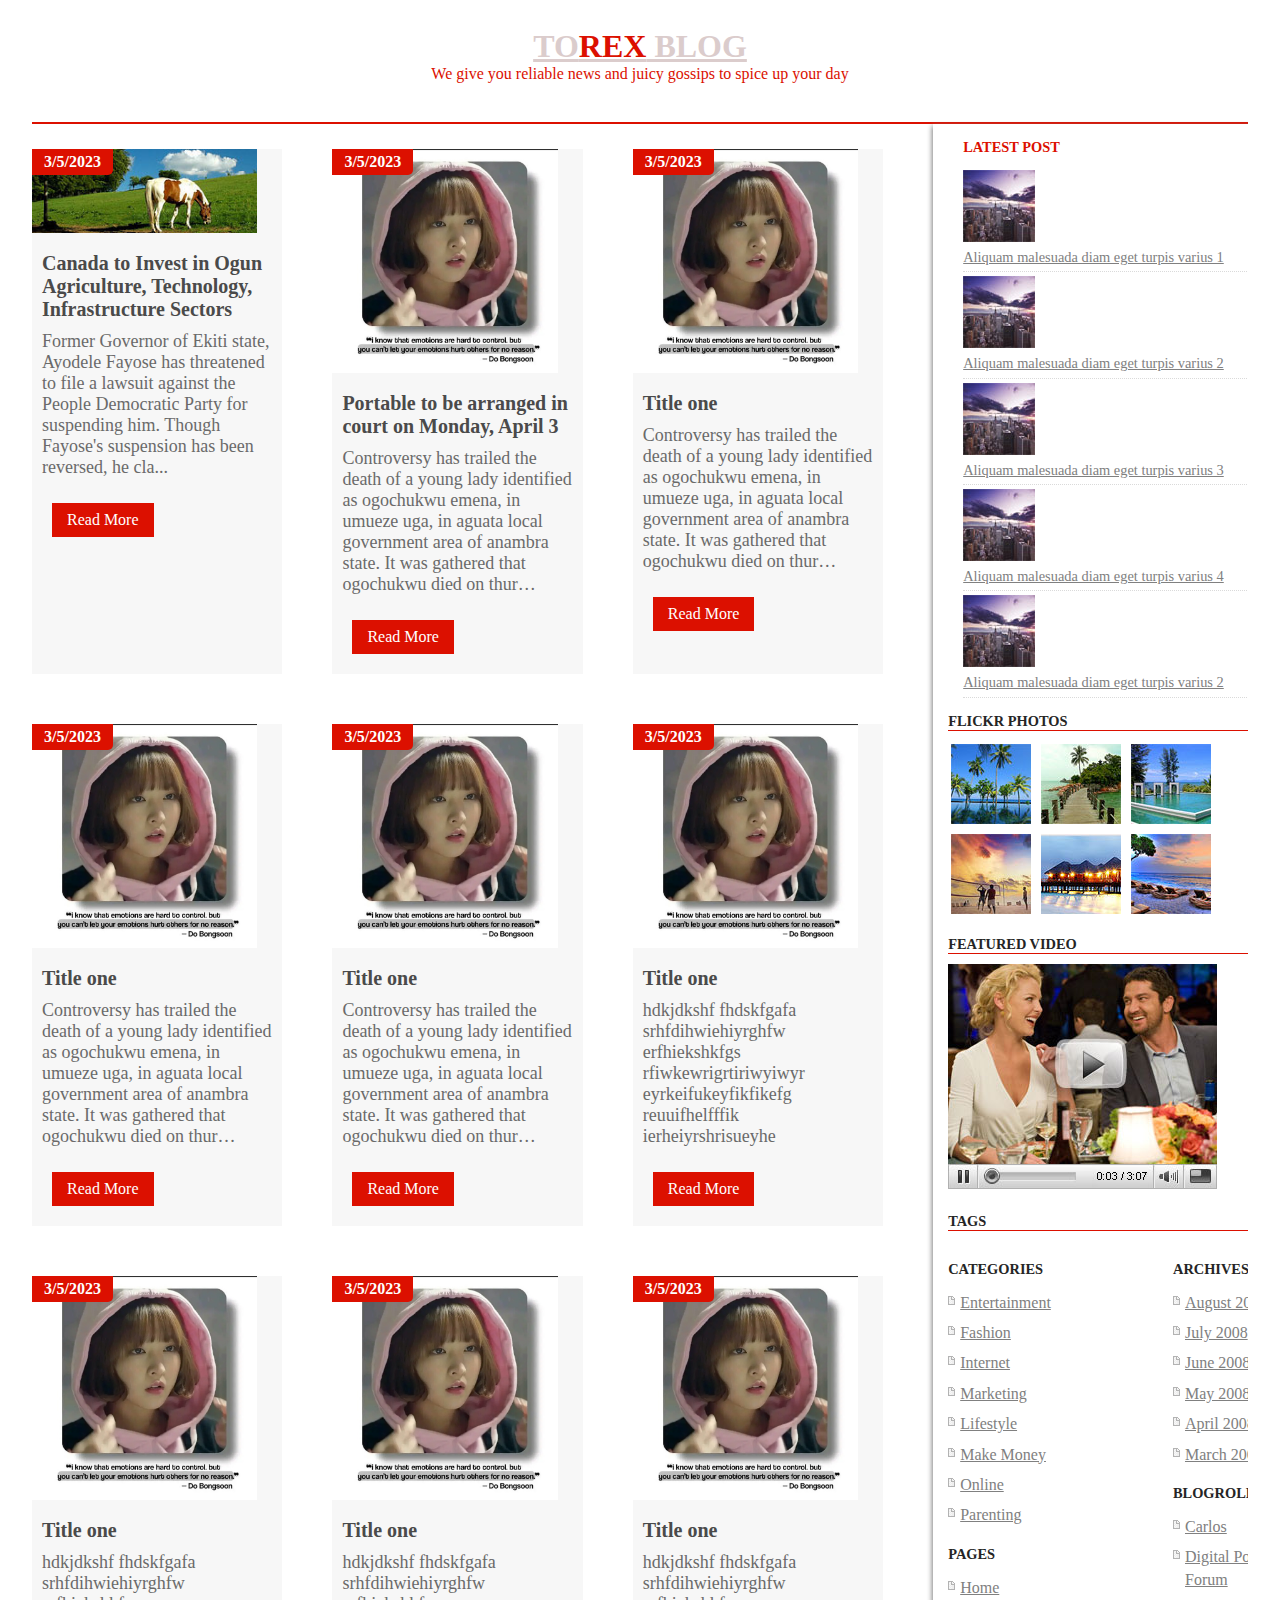
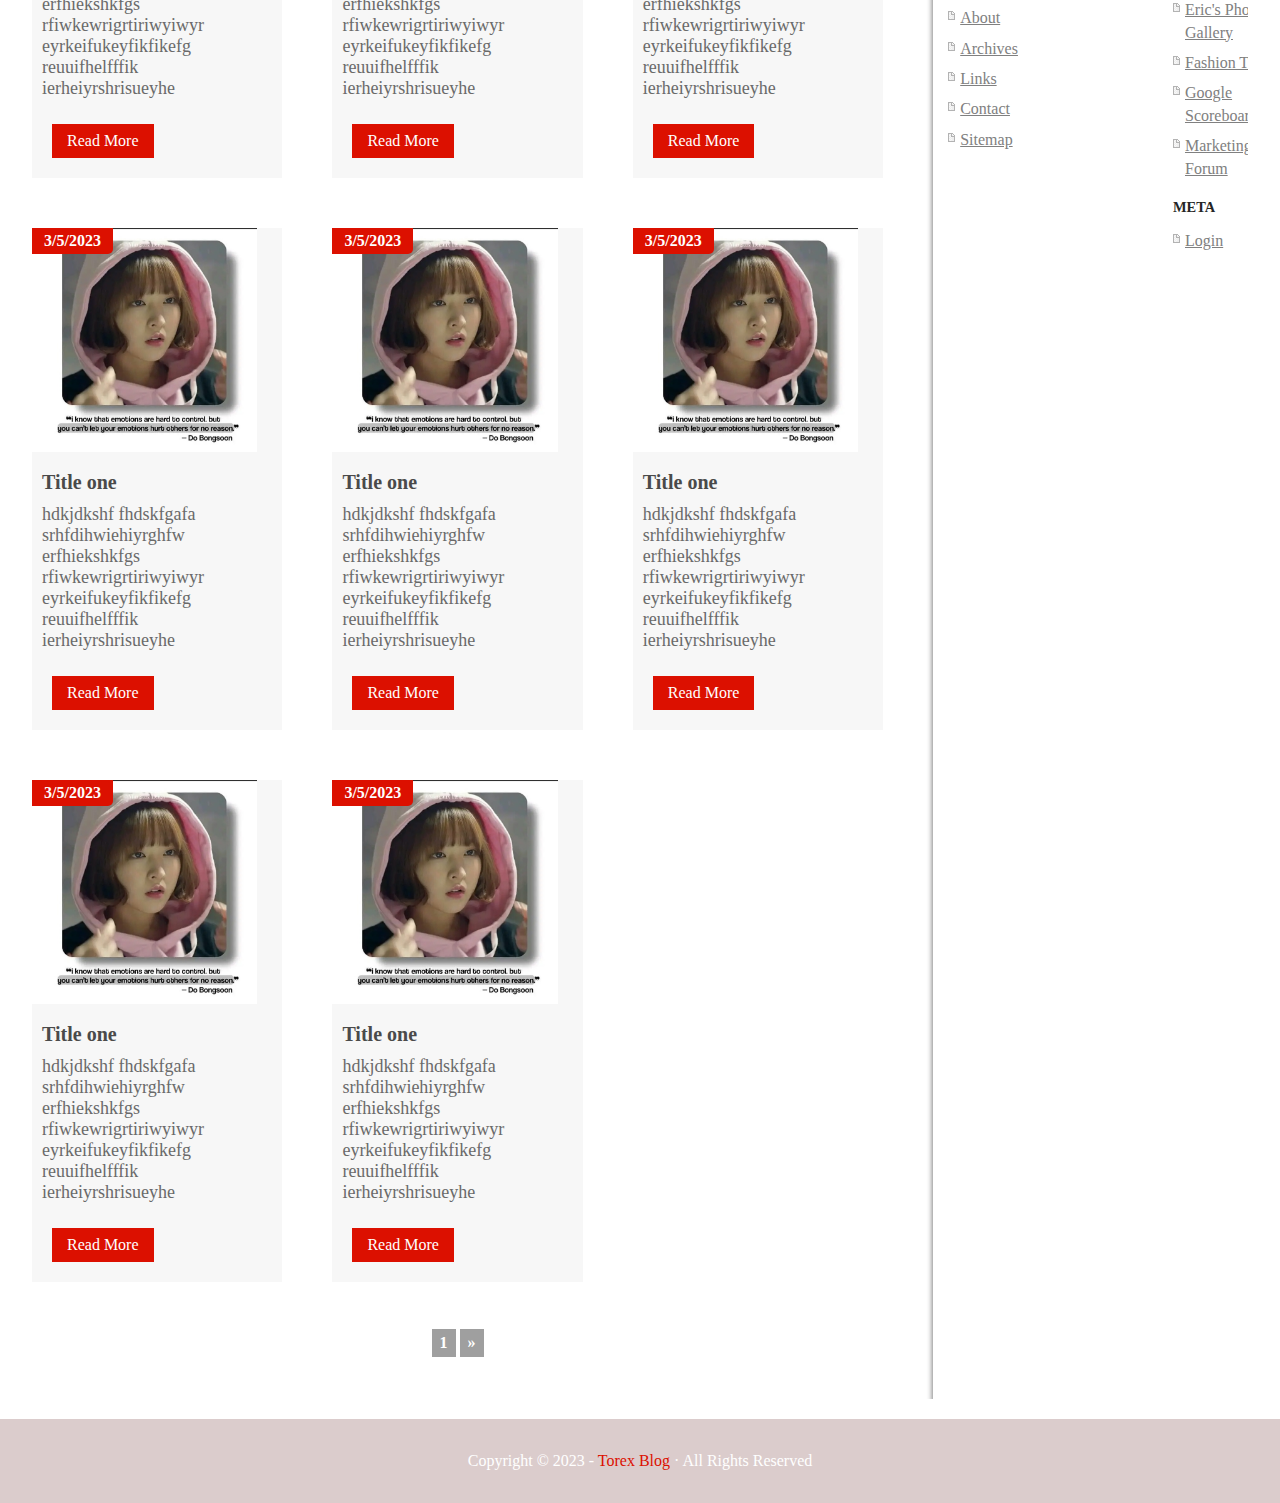
<file: index.html>
<!Doctype html>
<html>
<head>
<title>post</title>
<meta charset="utf-8">
<meta name="viewport" content="width=device-width, intial-scale=1.0">
<link rel="stylesheet" href="style.css">
</head>
<body>
<div class="blog-section">
<div class="section-content blog">

<div class="header">
<div class="logo">
<h1><a href="#">TO<span>REX</span> BLOG</a></h1>
<p>We give you reliable news and juicy gossips to spice up your day</p>
</div>

<!-- <div class="big-link">
<ul class="ul">
      <li class="f"><a href="pages/nav.html">Home</a></li>
 	<li><a href="pages/nav.html">Entertainment</a></li>
	 <li><a href="pages/nav.html">Fashion</a></li>
      <li><a href="about.html">Lifestyle</a></li>
      <li><a href="page.html">Sports</a></li>
      <li><a href="contact.html">About us</a></li>
<ul>
</div>-->

<nav class="menu" id="main-menu">
 
<button class="menu-toggle" id="toggle-menu"> 
 toggle menu
 
</button>
 
<div class="menu-dropdown"> 
 
<ul class="nav-menu">
 
<li class="f"><a href="pages/nav.html">Home</a></li>
<li><a href="pages/nav.html">Entertainment</a></li>
<li><a href="pages/nav.html">Fashion</a></li>
<li><a href="about.html">Lifestyle</a></li>
<li><a href="page.html">Sports</a></li>
<li><a href="contact.html">About us</a></li> 
</ul>
 
</div>

</nav>
</div>

<div class="container">
<div class="big-cards">
<div class="cards">

<!--card one-->
<div class="card">
<div class="image-section">
<img src="images/_thumb1.jpg">
</div>
<div class="article">
<h4>Canada to Invest in Ogun Agriculture, Technology, Infrastructure Sectors </h4>
<p>Former Governor of Ekiti state, Ayodele Fayose has threatened to file a lawsuit against the People Democratic Party for suspending him. Though Fayose's suspension has been reversed, he cla...</p>
</div>
<div class"blog-view">
<a href="pages/page1.html" class="button">Read More</a>
</div>
<div class="posted-date">
<p>3/5/2023</p>
</div>
</div>

<div class="card">
<div class="image-section">
<img src="images/image1.jpeg">
</div>
<div class="article">
<h4>Portable to be arranged in court on Monday, April 3</h4>
<p>Controversy has trailed the death of a young lady identified as ogochukwu emena, in umueze uga, in aguata local government area of anambra state. It was gathered that ogochukwu died on thur…</p>
</div>
<div class"blog-view">
<a href="pages/nav.html" class="button">Read More</a>
</div>
<div class="posted-date">
<p>3/5/2023</p>
</div>
</div>

<!--card two-->
<div class="card">
<div class="image-section">
<img src="images/image1.jpeg">
</div>
<div class="article">
<h4>Title one</h4>
<p>Controversy has trailed the death of a young lady identified as ogochukwu emena, in umueze uga, in aguata local government area of anambra state. It was gathered that ogochukwu died on thur…</p>
</div>
<div class"blog-view">
<a href="pages/nav.html" class="button">Read More</a>
</div>
<div class="posted-date">
<p>3/5/2023</p>
</div>
</div>
<!--- end of card two-->


<!--card two-->
<div class="card">
<div class="image-section">
<img src="images/image1.jpeg">
</div>
<div class="article">
<h4>Title one</h4>
<p>Controversy has trailed the death of a young lady identified as ogochukwu emena, in umueze uga, in aguata local government area of anambra state. It was gathered that ogochukwu died on thur…</p>
</div>
<div class"blog-view">
<a href="pages/nav.html" class="button">Read More</a>
</div>
<div class="posted-date">
<p>3/5/2023</p>
</div>
</div>
<!--- end of card two-->

<!--card two-->
<div class="card">
<div class="image-section">
<img src="images/image1.jpeg">
</div>
<div class="article">
<h4>Title one</h4>
<p>Controversy has trailed the death of a young lady identified as ogochukwu emena, in umueze uga, in aguata local government area of anambra state. It was gathered that ogochukwu died on thur…</p>
</div>
<div class"blog-view">
<a href="pages/nav.html" class="button">Read More</a>
</div>
<div class="posted-date">
<p>3/5/2023</p>
</div>
</div>
<!--- end of card two-->

<!--card two-->
<div class="card">
<div class="image-section">
<img src="images/image1.jpeg">
</div>
<div class="article">
<h4>Title one</h4>
<p>hdkjdkshf fhdskfgafa srhfdihwiehiyrghfw erfhiekshkfgs rfiwkewrigrtiriwyiwyr eyrkeifukeyfikfikefg reuuifhelfffik ierheiyrshrisueyhe  </p>
</div>
<div class"blog-view">
<a href="pages/nav.html" class="button">Read More</a>
</div>
<div class="posted-date">
<p>3/5/2023</p>
</div>
</div>
<!--- end of card two-->

<!--card two-->
<div class="card">
<div class="image-section">
<img src="images/image1.jpeg">
</div>
<div class="article">
<h4>Title one</h4>
<p>hdkjdkshf fhdskfgafa srhfdihwiehiyrghfw erfhiekshkfgs rfiwkewrigrtiriwyiwyr eyrkeifukeyfikfikefg reuuifhelfffik ierheiyrshrisueyhe  </p>
</div>
<div class"blog-view">
<a href="" class="button">Read More</a>
</div>
<div class="posted-date">
<p>3/5/2023</p>
</div>
</div>
<!--- end of card two-->

<!--card two-->
<div class="card">
<div class="image-section">
<img src="images/image1.jpeg">
</div>
<div class="article">
<h4>Title one</h4>
<p>hdkjdkshf fhdskfgafa srhfdihwiehiyrghfw erfhiekshkfgs rfiwkewrigrtiriwyiwyr eyrkeifukeyfikfikefg reuuifhelfffik ierheiyrshrisueyhe  </p>
</div>
<div class"blog-view">
<a href="" class="button">Read More</a>
</div>
<div class="posted-date">
<p>3/5/2023</p>
</div>
</div>
<!--- end of card two-->

<!--card two-->
<div class="card">
<div class="image-section">
<img src="images/image1.jpeg">
</div>
<div class="article">
<h4>Title one</h4>
<p>hdkjdkshf fhdskfgafa srhfdihwiehiyrghfw erfhiekshkfgs rfiwkewrigrtiriwyiwyr eyrkeifukeyfikfikefg reuuifhelfffik ierheiyrshrisueyhe  </p>
</div>
<div class"blog-view">
<a href="" class="button">Read More</a>
</div>
<div class="posted-date">
<p>3/5/2023</p>
</div>
</div>
<!--- end of card two-->

<!--card two-->
<div class="card">
<div class="image-section">
<img src="images/image1.jpeg">
</div>
<div class="article">
<h4>Title one</h4>
<p>hdkjdkshf fhdskfgafa srhfdihwiehiyrghfw erfhiekshkfgs rfiwkewrigrtiriwyiwyr eyrkeifukeyfikfikefg reuuifhelfffik ierheiyrshrisueyhe  </p>
</div>
<div class"blog-view">
<a href="" class="button">Read More</a>
</div>
<div class="posted-date">
<p>3/5/2023</p>
</div>
</div>
<!--card two-->
<div class="card">
<div class="image-section">
<img src="images/image1.jpeg">
</div>
<div class="article">
<h4>Title one</h4>
<p>hdkjdkshf fhdskfgafa srhfdihwiehiyrghfw erfhiekshkfgs rfiwkewrigrtiriwyiwyr eyrkeifukeyfikfikefg reuuifhelfffik ierheiyrshrisueyhe  </p>
</div>
<div class"blog-view">
<a href="" class="button">Read More</a>
</div>
<div class="posted-date">
<p>3/5/2023</p>
</div>
</div>

<!--card two-->
<div class="card">
<div class="image-section">
<img src="images/image1.jpeg">
</div>
<div class="article">
<h4>Title one</h4>
<p>hdkjdkshf fhdskfgafa srhfdihwiehiyrghfw erfhiekshkfgs rfiwkewrigrtiriwyiwyr eyrkeifukeyfikfikefg reuuifhelfffik ierheiyrshrisueyhe  </p>
</div>
<div class"blog-view">
<a href="" class="button">Read More</a>
</div>
<div class="posted-date">
<p>3/5/2023</p>
</div>
</div>

<!--card two-->
<div class="card">
<div class="image-section">
<img src="images/image1.jpeg">
</div>
<div class="article">
<h4>Title one</h4>
<p>hdkjdkshf fhdskfgafa srhfdihwiehiyrghfw erfhiekshkfgs rfiwkewrigrtiriwyiwyr eyrkeifukeyfikfikefg reuuifhelfffik ierheiyrshrisueyhe  </p>
</div>
<div class"blog-view">
<a href="" class="button">Read More</a>
</div>
<div class="posted-date">
<p>3/5/2023</p>
</div>
</div>

<!--card two-->
<div class="card">
<div class="image-section">
<img src="images/image1.jpeg">
</div>
<div class="article">
<h4>Title one</h4>
<p>hdkjdkshf fhdskfgafa srhfdihwiehiyrghfw erfhiekshkfgs rfiwkewrigrtiriwyiwyr eyrkeifukeyfikfikefg reuuifhelfffik ierheiyrshrisueyhe  </p>
</div>
<div class"blog-view">
<a href="" class="button">Read More</a>
</div>
<div class="posted-date">
<p>3/5/2023</p>
</div>
</div>

</div>
<!--- end of card two-->
<div class="postnav">
      <ul>
	      <li><a href="#">1</a></li>
        <li><a href="#">&raquo;</a></li>
      </ul>
      <div class="break"></div>
    </div>
</div>

<!--SIDEBAR START-->
<div id="sidebar">
   
    
    <div class="wrapper">
     
       <div class="latest_post">
          <h2><span>Latest post</span></h2>
          <div class="latest_post_container">
            <div id="prev-button"><i class="fa fa-chevron-up"></i></div>
            <ul class="latest_postnav">
              <li>
                <div class="media"> <a href="pages/single_page.html" class="media-left"> <img alt="" src="images/post_img1.jpg"> </a>
                  <div class="media-body"> <a href="pages/single_page.html" class="catg_title"> Aliquam malesuada diam eget turpis varius 1</a> </div>
                </div>
              </li>
              <li>
                <div class="media"> <a href="pages/single_page.html" class="media-left"> <img alt="" src="images/post_img1.jpg"> </a>
                  <div class="media-body"> <a href="pages/single_page.html" class="catg_title"> Aliquam malesuada diam eget turpis varius 2</a> </div>
                </div>
              </li>
              <li>
                <div class="media"> <a href="pages/single_page.html" class="media-left"> <img alt="" src="images/post_img1.jpg"> </a>
                  <div class="media-body"> <a href="pages/single_page.html" class="catg_title"> Aliquam malesuada diam eget turpis varius 3</a> </div>
                </div>
              </li>
              <li>
                <div class="media"> <a href="pages/single_page.html" class="media-left"> <img alt="" src="images/post_img1.jpg"> </a>
                  <div class="media-body"> <a href="pages/single_page.html" class="catg_title"> Aliquam malesuada diam eget turpis varius 4</a> </div>
                </div>
              </li>
              <li>
                <div class="media"> <a href="pages/single_page.html" class="media-left"> <img alt="" src="images/post_img1.jpg"> </a>
                  <div class="media-body"> <a href="pages/single_page.html" class="catg_title"> Aliquam malesuada diam eget turpis varius 2</a> </div>
                </div>
              </li>
            </ul>
            <div id="next-button"><i class="fa  fa-chevron-down"></i></div>
          </div>
        </div>
      </div>
      <h2 class="flick">Flickr Photos</h2>
      <div class="flickr"> <a href="#"><img src="images/_thumb3.jpg" alt="" /></a> <a href="#"><img src="images/_thumb4.jpg" alt="" /></a> <a href="#"><img src="images/_thumb5.jpg" alt="" /></a> <a href="#"><img src="images/_thumb6.jpg" alt="" /></a> <a href="#"><img src="images/_thumb7.jpg" alt="" /></a> <a href="#"><img src="images/_thumb8.jpg" alt="" /></a> </div>
      
      <h2 class="flick">Featured Video</h2>
      <div class="video"> <img src="images/_video.jpg" alt="" /> </div>
     
      <h2 class="flick">Tags</h2>
      <div class="tags"> </div>
      
      <div class="l sbar">
        
        <h2>Categories</h2>
        <ul>
          <li><a href="#">Entertainment</a></li>
          <li><a href="#">Fashion</a></li>
          <li><a href="#">Internet</a></li>
          <li><a href="#">Marketing</a></li>
          <li><a href="#">Lifestyle</a></li>
          <li><a href="#">Make Money</a></li>
          <li><a href="#">Online</a></li>
          <li><a href="#">Parenting</a></li>
        </ul>
        
        <h2>Pages</h2>
        <ul>
          <li><a href="#">Home</a></li>
          <li><a href="#">About</a></li>
          <li><a href="#">Archives</a></li>
          <li><a href="#">Links</a></li>
          <li><a href="#">Contact</a></li>
          <li><a href="#">Sitemap</a></li>
        </ul>
       
      </div>
     
      <div class="r sbar">
        <!-- begin archives -->
        <h2>Archives</h2>
        <ul>
          <li><a href="#">August 2008</a></li>
          <li><a href="#">July 2008</a></li>
          <li><a href="#">June 2008</a></li>
          <li><a href="#">May 2008</a></li>
          <li><a href="#">April 2008</a></li>
          <li><a href="#">March 2008</a></li>
        </ul>
        
        <h2>Blogroll</h2>
        <ul>
          <li><a href="#">Carlos</a></li>
          <li><a href="#">Digital Point Forum</a></li>
          <li><a href="#">Eric's Photo Gallery</a></li>
          <li><a href="#">Fashion Trends</a></li>
          <li><a href="#">Google Scoreboard</a></li>
          <li><a href="#">Marketing Forum</a></li>
        </ul>
        
        <h2>Meta</h2>
        <ul>
          <li><a href="#">Login</a></li>
        </ul>
        
      </div>
     
    </div>
</div>
<!--SIDEBAR END-->
</div>
</div>

<div id="footer">
    <p>Copyright &copy; 2023 - <a href="#">Torex Blog</a> &middot; All Rights Reserved</p>
  </div>
</div>
</div>

<script type="text/javascript">

(function () {
 
var button = document.getElementById('toggle-menu');
 
button.addEventListener('click', function(event) { 

 event.preventDefault();
 var menu = document.getElementById('main-menu');
 
menu.classList.toggle('is-open'); 
 });
})();

</script>


</body>
</html>
</file>
<file: style.css>
:root{
box-sizing:border-box;
}
*,
::before,
::after{
box-sizing:inherit;

}
*{
margin:0px;
padding:0px;
}

/*Header Start*/


.ul a:link{
color:#db1000;
text-decoration: none;
padding:10px;
}

.ul a:visited {
color:purple;
text-decoration: underline;
}

.big-link a:hover {
color:#db1000;
background-color:black;
}

.big-link a:active {
color: purple;
}

.header {
border-bottom:2px solid #dc1000;
padding-top:0.5em;
overflow:hidden;
}

.header ul {	
list-style-type: none;
padding: 10px 0;		
display:flex;
justify-content:center;
}

.header ul li {
display:inline-block;
text-transform: uppercase;
font-size: 0.9em;
padding: 0 25px;
border-left: 1px solid #252525;
}

.header .logo{
margin:0 0 1.5em;
text-align:center;
padding-bottom:15px;
}

.header .logo h1 {
font-family: "Lucida Sans";
font-size: 2em;
text-transform: uppercase;
}
.header .logo h1 a {
color: #dbcccc;
}
.header ul li.f {
border: 0;
}
span{
color:#dc1000;
font-family:Times New Roman;
}
.header p{
color:#db1000;
}
/*HEADER END*/


.blog-section{
width:100%;
}

.container{
display:grid;
grid-template-columns: 70% 30%;
grid-gap:50px;
}

.blog-section .section-content{
width:95%;
overflow:hidden;
margin:20px auto;
}
.blog-section .section-content .cards{
display:grid;
grid-template-columns: repeat(3, 1fr);
grid-gap:50px;
margin:25px auto;

}
.blog-section .section-content .cards .card{
width:100%;
background-color:#f7f7f7;
position:relative;
}
.blog-section .section-content .cards .card img{
width:90%;
height:auto;
}
.blog-section .section-content .cards .card .article{
padding:15px 10px;
}
.blog-section .section-content .cards .card .article h4{
font-size:20px;
color:#4a4a4a;
}
.blog-section .section-content .cards .card .article p{
font-size:18px;
margin:10px 0px;
color:#6a6a6a;
}
.blog-section .section-content .cards .card a{
text-decoration:none;
display:inline-block;
background-color:#dc1000;
padding:8px 15px;
margin-left:20px;
color:#fff;
margin-bottom:20px;
}
.blog-section .section-content .cards .card .posted-date p{
font-weight:600;
position:absolute;
top:0;
left:0;
display:inline-block;
background-color:#DC1000;
padding:4px 12px;
color:white;
border-radius:0px 0px 5px 0px;
}

/*SIDEBAR START*/
#sidebar {
box-shadow:0px 3px 5px 1px grey;
padding-left:15px;
padding-bottom: 20px;

}
#sidebar .wrapper {
		padding: 0 15px;
	}
#sidebar h2 {
		color: #252525;
		font-size: 0.9em;
		text-transform: uppercase;
		margin: 15px 0 10px;
	}
#sidebar ul {
		list-style-type: none;
	}
		#sidebar ul li {
			border-bottom: 1px dotted #DADADA;
			line-height: 1.4em;
			padding: 4px 0;
			font-size: 0.9em;
		}
		#sidebar ul li a {
			color: #808080;
		}
		#sidebar ul li a:hover {
			color: #DC1000;
		}

	#sidebar .flick {
padding:0;
border-bottom:1px solid #dc1000;;
 }
		#sidebar .flickr img {
			margin: 3px;
		}
	#sidebar .video {
		padding-bottom: 5px;
	}
	#sidebar .tags { 
		padding-bottom: 5px;
	}
		#sidebar .tags a {
			color: #808080;
		}
		#sidebar .tags a:hover {
			color: #DC1000;
		}
	#sidebar .l {
		float: left;
		width: 125px;
	}
	#sidebar .r {
		float: right;
		width: 125px;
	}
		#sidebar .sbar li {
			font-size: 1em;
			padding-left: 12px;
			background: url(images/bullet.gif) no-repeat 0 8px;
			border: 0;
		}
/*SIDEBAR END*/

/*FOOTER START*/
#footer {
	background-color: #dbcccc;
	color: #ffffff;
	font-family: Georgia;
	padding: 30px;
}
	#footer p {
		line-height: 1.5em;
text-align:center;
	}
#footer a{
color:#dc1000;
text-decoration:none;
}
/*FOOTER END*/

.postnav {
		display:flex;
		justify-content:center;
		padding: 20px 34px 40px;
	}
.postnav ul {
			list-style-type: none;
			border: 0;
		}
			.postnav ul li {
				float: left;
				padding: 2px;
				padding: 2px;
			}
			.postnav ul li a {
				display: block;
				text-align: center;
				text-decoration: none;
				border: 0;
				padding: 5px 8px;
				background-color: #9F9F9F;
				color: #ffffff;
				font-family: Georgia;
				font-weight: bold;
			}
			.postnav ul li a:hover {
				background-color: #E05F00;
				border: 0 !important;
			}
			.postnav ul li.next a {
				width: auto;
				padding: 2px 4px;
			}
 .postnav .page_info {
				text-align: center;
				text-decoration: none;
				border: 0;
				padding: 5px 8px;
				background-color: #9F9F9F;
				color: #ffffff;
				font-family: Georgia;
				font-weight: bold;
				margin: 2px;
			}



@media screen and (max-width:992px){
.blog-section .section-content .cards{

grid-template-columns: repeat(2, 1fr);

}
.menu {
 
position: relative; 

}



.menu-toggle {
 
position: absolute;
 
top:-1em;
left: 0.1em;
 
border: 0; 
 
background-color:transparent;
font-size: 3em;
 
width: 1em;
 
height: 1em;
 
line-height: 0.4;

text-indent: 5em; 
 
white-space: nowrap;
 
overflow: hidden;

}
.menu-toggle::after {
 
position: absolute;
 
top: 0.2em;
 
left: 0.2em;
 
display:block;
content: "\2261"; 
 
text-indent: 0;

}

.menu-dropdown {
 
display: none;
 
position: relative;
 
right: 0;
 
left: 0;
 
margin: 0;

}


.menu.is-open .menu-dropdown {

display:block;
}


.nav-menu {
 
margin: 0;
 
padding-left: 0;
 
border: 1px solid #ccc;
 
list-style: none;
 
background-color: #000;
 
color: #fff;

}

.nav-menu > li + li { 
 
border-top: 1px solid #ccc;

}

.nav-menu > li > a {

 display:block;
padding: 0.8em 1em; 
 
color: #fff;
 
 font-weight: normal;

}

.big-link{
display:none;
}
}

@media screen and (min-width:992px){
.menu{
display:none;
}
}

@media screen and (max-width:768px){
.blog-section .section-content .cards{
grid-template-columns:repeat(2, 1fr);
}
.container{
grid-template-columns: 1fr;
}

#sidebar{
display:none;
}
}

@media screen and (max-width:476px){
.blog-section .section-content .cards{
grid-template-columns:1fr;
}
#sidebar{
display:none;
}
.big-link{
display:none;
}
}
</file>
